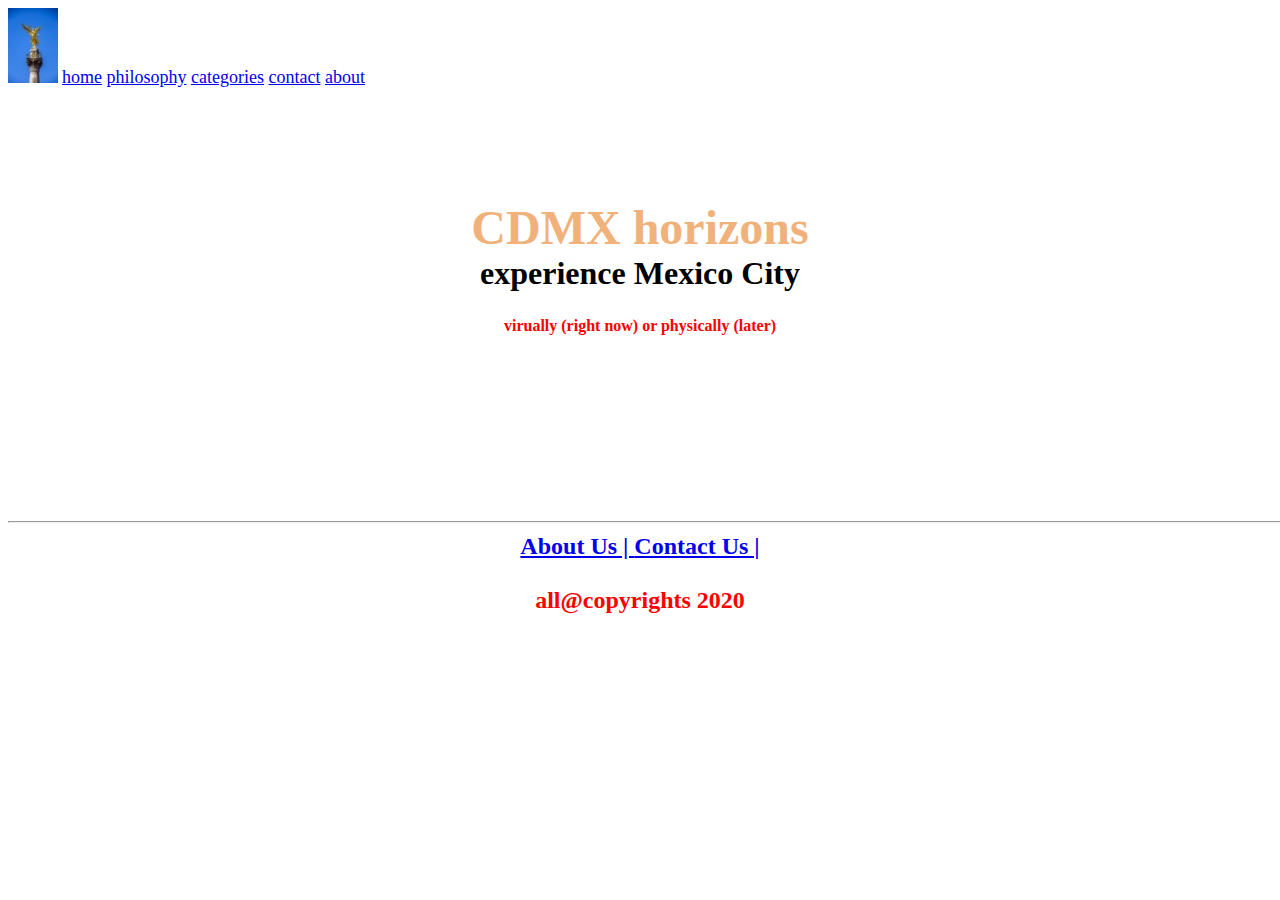
<file: about.html>
<!DOCTYPE html>    
<head>    
    <meta charset="utf-8">    
    <title>CDMX horizons</title>    
</head>    
  
  <!-- background="C:\Users\vijayakumar\Pictures\photo29.jpg" link="white" alink="blue" vlink="#F8F8FF" background image commented out-->
<body    
    <br />    
               <img src="angel-of-indep-small-05.jpg" height="75px" width="50px">
        <font face="Lato" size="5"></font>  
                               
        <font face="cinzel" size="4">    
            <a href="#">home</a>                            
            <a href="#">philosophy</a>    
            <a href="#">categories</a>    
			<a href="#">contact</a> 
            <a href="#">about</a>    
        </font>    
    <br /><br /><br /><br />    
    <br />    
    <br />    
    <h1 align="center">    
        <font color="#F0B27A" size="9" >    
            CDMX horizons<br/>    
    </font>    
    experience Mexico City     
    </h1>    
    <h3 align="center">    
        <font face="Lato" color="red" size="3">    
            virually (right now) or physically (later)
        </font>    
    <br /><br /><br /><br /><br /><br/><br/><br/><br/>    
    <hr width="1500px">    
    <center>    
    <b>    
    <font face="cinzel" size="5">    
        <a href ="#">About Us |     
        <a href ="#">Contact Us |     
    </a><br/><br/>    
            <font color="#FF0000">all@copyrights 2020</font>    
    </font>    
    </b>    
    </center>    
</body>    
</html>
</file>
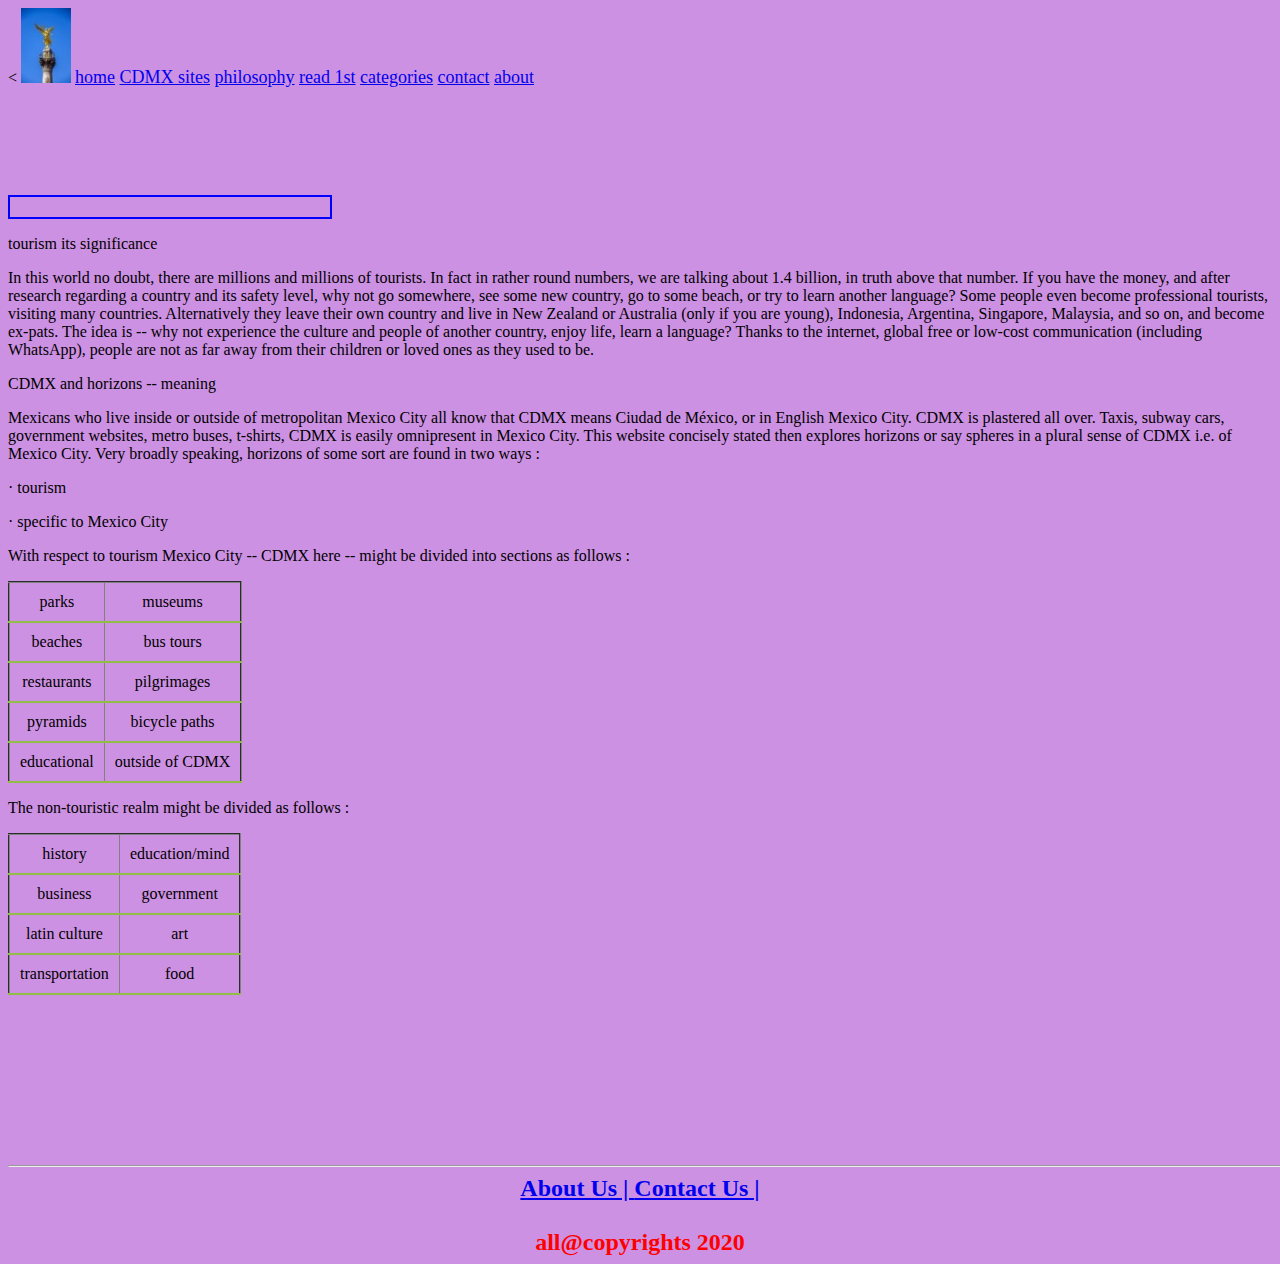
<file: read-1st.html>
<!DOCTYPE html>    
<head>    
    <meta charset="utf-8">    
	<<link rel="shortcut icon" type="image/x-icon" href="favicon-16x16.ico">	
    <title>CDMX horizons</title>    
	
	<style>
      table {
        border-collapse: collapse;
      }
      td,
      th {
        padding: 10px;
        border-bottom: 2px solid #8ebf42;
        text-align: center;
      }
    </style>
</head>    
  
  <!-- background="C:\Users\vijayakumar\Pictures\photo29.jpg" link="white" alink="blue" vlink="#F8F8FF" background image commented out-->
<body    
    <br />    
        <img src="angel-of-indep-small-05.jpg" height="75px" width="50px">
		<body style="background-color:#cd91e3;">
        <font face="Lato" size="5"></font>  
                               
         <font face="cinzel" size="4">    
            <a href="index.html">home</a>   
			<a href="#">CDMX sites</a>
            <a href="#">philosophy</a>    
			<a href="read-1st.html">read 1st</a> 
            <a href="#">categories</a>    
			<a href="#">contact</a> 
            <a href="about.html">about</a> 
        </font>    
    <br /><br /><br /><br />    
    <br />    
    <br />   
	
	<p style="padding: 10px; width: 300px; border: 2px solid blue;">
      
        <p>tourism its significance</p>

<p>In this world no doubt, there are millions and millions of tourists. In fact in rather round numbers, we are talking about 1.4 billion, in truth above that number. If you have the money, and after research regarding a country and its safety level, why not go somewhere, see some new country, go to some beach, or try to learn another language? Some people even become professional tourists, visiting many countries. Alternatively they leave their own country and live in New Zealand or Australia (only if you are young), Indonesia, Argentina, Singapore, Malaysia, and so on, and become ex-pats. The idea is -- why not experience the culture and people of another country, enjoy life, learn a language? Thanks to the internet, global free or low-cost communication (including WhatsApp), people are not as far away from their children or loved ones as they used to be.</p>

<p>CDMX and horizons -- meaning</p>

<p>Mexicans who live inside or outside of metropolitan Mexico City all know that CDMX means Ciudad de México, or in English Mexico City. CDMX is plastered all over. Taxis, subway cars, government websites, metro buses, t-shirts, CDMX is easily omnipresent in Mexico City. This website concisely stated then explores horizons or say spheres in a plural sense of CDMX i.e. of Mexico City. Very broadly speaking, horizons of some sort are found in two ways : </p>

<p>· tourism</p>

<p>· specific to Mexico City</p>

<p>With respect to tourism Mexico City -- CDMX here -- might be divided into sections as follows :</p>

<table border="2">
	<tbody>
	    <tr>
			<td>parks</td>
		    <td>museums</td>
		</tr>
		<tr>
			<td>beaches</td>
			<td>bus tours</td>
		</tr>
		<tr>
			<td>restaurants</td>
			<td>pilgrimages</td>
		</tr>
		<tr>
			<td>pyramids</td>
			<td>bicycle paths</td>
		</tr>
		<tr>
			<td>educational</td>
			<td>outside of CDMX</td>
		</tr>
	</tbody>
</table>

<p>The non-touristic realm might be divided as follows :</p>
<table border="2">
	<tbody>
	    <tr>
			<td>history</td>
		    <td>education/mind</td>
		</tr>
		<tr>
			<td>business</td>
			<td>government</td>
		</tr>
		<tr>
			<td>latin culture</td>
			<td>art</td>
		</tr>
		<tr>
			<td>transportation</td>
			<td>food</td>
		</tr>
	</tbody>
</table>



		
    <br /><br /><br /><br /><br /><br/><br/><br/><br/>    

    <hr width="1500px">    
    <center>    
    <b>    
    <font face="cinzel" size="5">    
        <a href ="#">About Us |     
        <a href ="#">Contact Us |     
    </a><br/><br/>    
            <font color="#FF0000">all@copyrights 2020</font>    
    </font>    
    </b>    
    </center>    
</body>    
</html>
</file>
